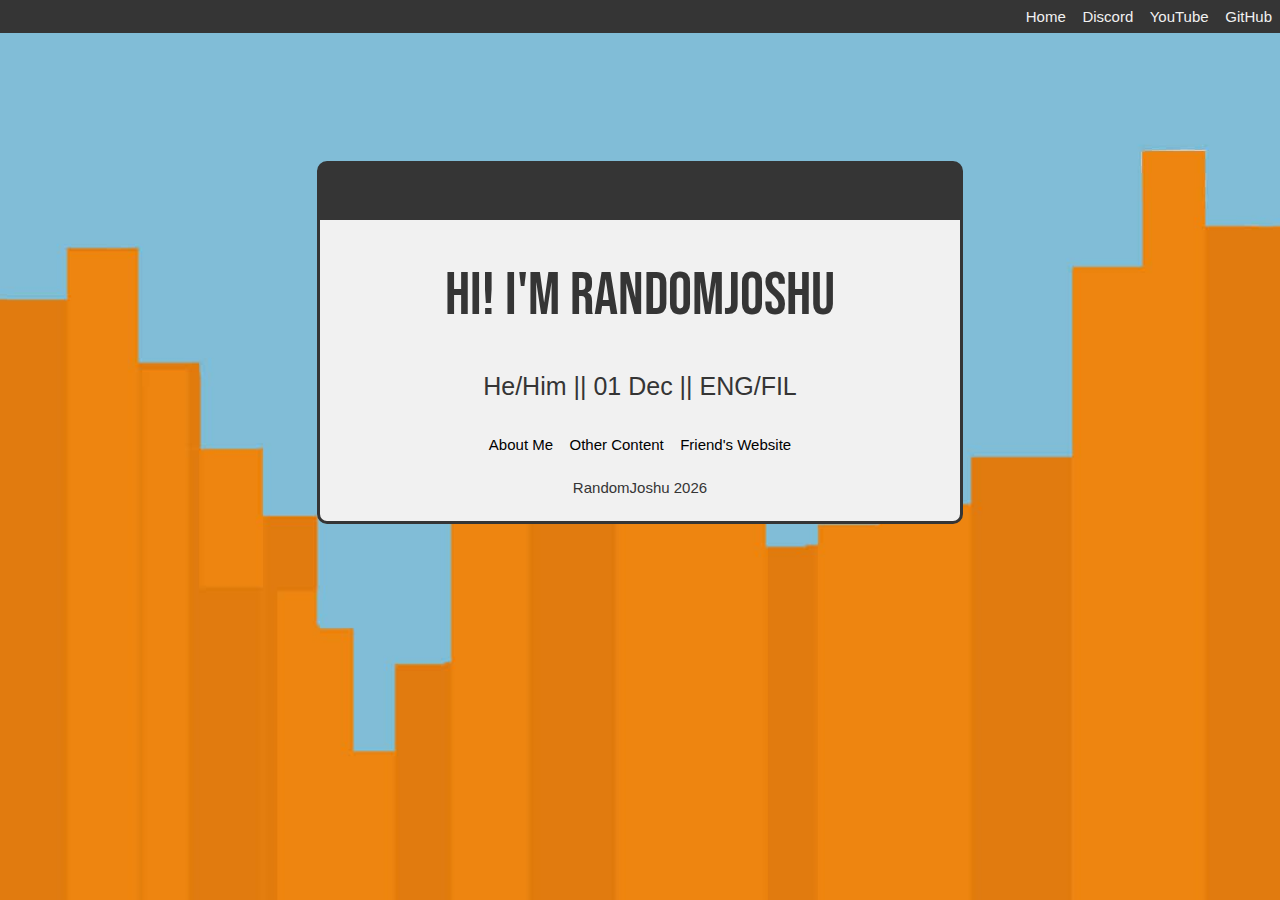
<file: index.html>
<!DOCTYPE html>
<html lang="Eng">
    <head>
        <meta charset="UTF-8">
        <meta name="viewport" content="width=device-width, initial-scale=1,0">
        <title>RandomJoshu</title>
        <meta property="og:url" content="https://tgrnokun1201.github.io/">
        <meta property="og:image" content="/assets/favicon.png">
        <link rel="icon" type="image/x-icon" href="/assets/favicon.png">
        <link rel="stylesheet" href="/style.css">
        <link rel="preconnect" href="https://fonts.googleapis.com">
        <link rel="preconnect" href="https://fonts.gstatic.com" crossorigin>
        <link href="https://fonts.googleapis.com/css2?family=Bebas+Neue&display=swap" rel="stylesheet">
    </head>
    <body>
        <header>
            <a href="#" id="homelink">Home</a>
            &nbsp;&nbsp;
            <a href="https://discord.gg/gaXkk47Jhq" target="_blank">Discord</a>
            &nbsp;&nbsp;
            <a href="https://youtube.com/channel/UCLuken1tR2L1ZnN3aub2dVQ/" target="_blank">YouTube</a>
            &nbsp;&nbsp;
            <a href="https://github.com/tgrnokun1201" target="_blank">GitHub</a>
        </header>
        <div id="home">
            <div id="titlebar"></div>
            <h1>Hi! I'm RandomJoshu</h1>
            <h4>He/Him || 01 Dec || ENG/FIL</h4>

            <div id="misc">
                <a href="#" id="aboutmelink">
                    <button>About Me</button>
                </a>
                <a href="#" id="othercontentlink">
                    <button>Other Content</button>
                </a>
                <a href="https://serifsirf.github.io/" target="_blank">
                    <button>Friend's Website</button>
                </a>
            </div>
            <h5>RandomJoshu 2026</h5>
        </div>

        <div id="aboutme">
            <div id="titlebar"></div>
            <h1>About Me</h1>
            <h5>He/Him || 01 Dec || ENG/FIL</h5>
            <h5>
                Hi, I'm Josh and I like to try and learn new things at my own pace.
                My hobbies are playing Roblox, listening to music, and learning Japanese.
            </h5>
            <h5>
                Favorite song artists: Ado, Joji, Rokudenashi, YOASOBI & Linkin Park
            </h5>
            <h5>&nbsp;</h5>
        </div>

        <div id="othercontent">
            <div id="titlebar"></div>
            <h2>Other Content</h2>
            <a href="https://tgrnokun1201.github.io/oldsite/" target="_blank">
                <h4>Old Version</h4>
            </a>
            <h5>dw there will be more ppl</h5>
            <h5>&nbsp;&nbsp;</h5>
        </div>



        <script src="https://ajax.googleapis.com/ajax/libs/jquery/3.7.1/jquery.min.js"></script>
        <script>

            var homelink = document.getElementById("homelink");
            var aboutmelink = document.getElementById("aboutmelink");
            var othercontentlink = document.getElementById("othercontentlink");

            $(document).ready(function(){
                $('#home').show();
                $('#aboutme').hide();
                $('#othercontent').hide();
            });

            homelink.onclick = function() {
                $('#home').show();
                $('#aboutme').hide();
                $('#othercontent').hide();
            }

            aboutmelink.onclick = function() {
                $('#home').hide();
                $('#aboutme').show();
                $('#othercontent').hide();
            }

            othercontentlink.onclick = function() {
                $('#home').hide();
                $('#aboutme').hide();
                $('#othercontent').show();
            }



        </script>
    </body>
</html>
</file>
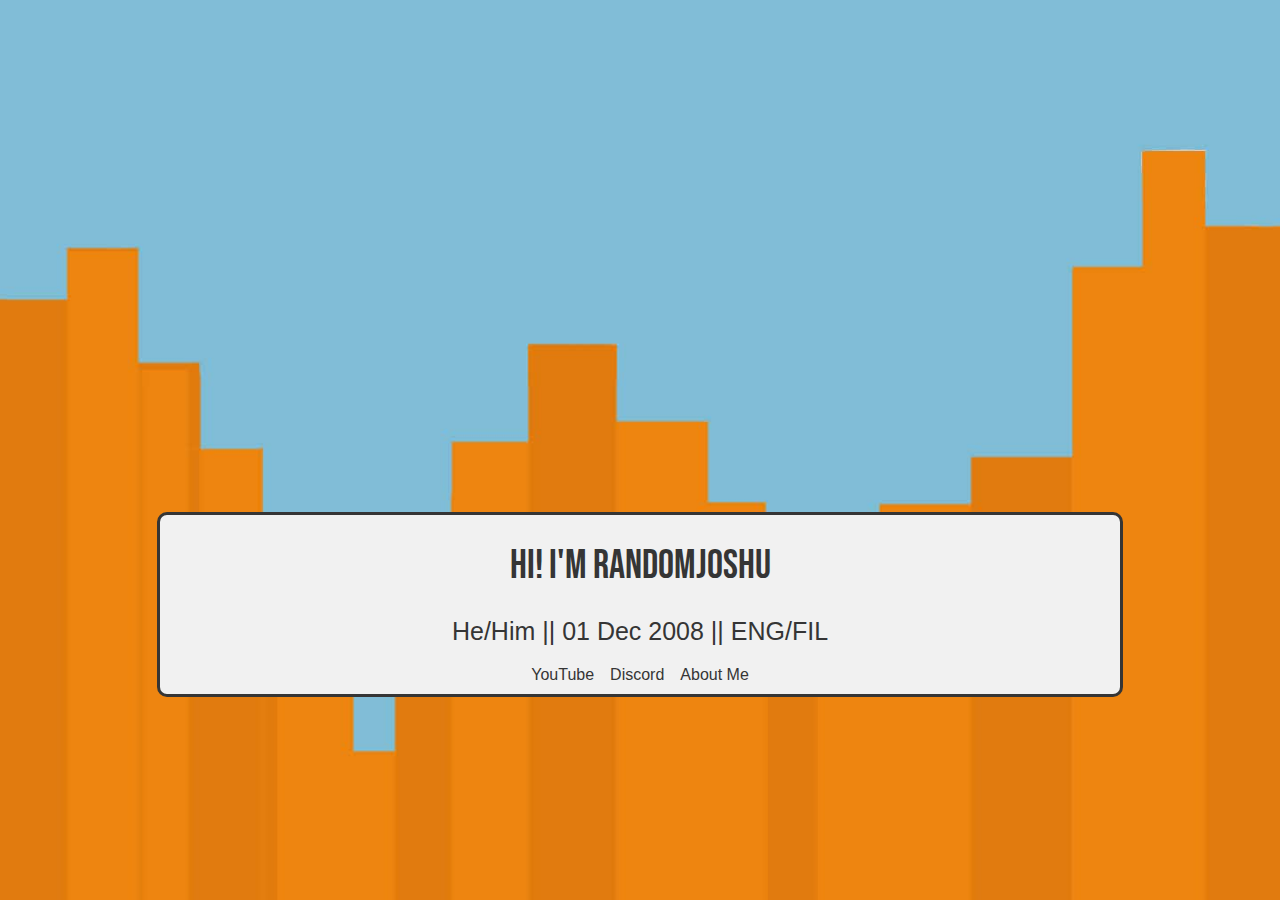
<file: mobile.html>
<!DOCTYPE html>
<html lang="Eng">
    <head>
        <meta charset="UTF-8">
        <meta name="viewport" content="width=device-width, initial-scale=1,0">
        <title>RandomJoshu</title>
        <meta property="og:url" content="https://tgrnokun1201.github.io/mobile">
        <meta property="og:image" content="/assets/favicon.png">
        <link rel="icon" type="image/x-icon" href="/assets/favicon.png">
        <link rel="stylesheet" href="/assets/style_mobile.css">
        <link rel="preconnect" href="https://fonts.googleapis.com">
        <link rel="preconnect" href="https://fonts.gstatic.com" crossorigin>
        <link href="https://fonts.googleapis.com/css2?family=Bebas+Neue&display=swap" rel="stylesheet">
    </head>
    <body>
        <div id="home">
            <h1>Hi! I'm RandomJoshu</h1>
            <h2>He/Him || 01 Dec 2008 || ENG/FIL</h2>
            <a href="myapp://youtube.com/channel/UCLuken1tR2L1ZnN3aub2dVQ">YouTube</a>
            &nbsp;&nbsp;
            <a href="https://discord.gg/gaXkk47Jhq">Discord</a>
            &nbsp;&nbsp;
            <a href="#" id="aboutmelink">About Me</a>
        </div>

        <div id="aboutme">
            <h1>About Me</h1>
            <h2>
                Hi, I'm Josh and I like to try and learn new things at my own pace.
                My hobbies are playing Roblox, listening to music, and learning Japanese.
            </h2>
            <h2>
                Favorite song artists: Ado, Joji, Rokudenashi, YOASOBI & Linkin Park
            </h2>
            <a href="#" id="homelink">Return Home</a>
        </div>



        <script src="https://ajax.googleapis.com/ajax/libs/jquery/3.7.1/jquery.min.js"></script>
        <script>

            var homelink = document.getElementById("homelink");
            var aboutmelink = document.getElementById("aboutmelink");

            $(document).ready(function(){
                $('#home').show();
                $('#aboutme').hide();
            });

            homelink.onclick = function() {
                $('#home').show();
                $('#aboutme').hide();
            }

            aboutmelink.onclick = function() {
                $('#home').hide();
                $('#aboutme').show();
            }



        </script>
    </body>
</html>
</file>
<file: style.css>
body {
    background-image: url(/assets/github-page-bg.png);
    background-repeat: no-repeat;
    background-attachment: fixed;
    background-size: cover;
    background-position-y: 5%;
    margin: 0px;
}

header {
    border: #353535 solid 3px;
    background-color: #353535;
    color: #f1f1f1;
    font-family: sans-serif;
    font-size: 15px;
    padding: 5px;
    text-align: right;
    user-select: none;
}

#home, #aboutme, #othercontent {
    border: #353535 solid 3px;
    border-radius: 10px;
    background: #f1f1f1;
    width: 50%;
    margin: auto;
    margin-top: 10%;
    text-align: center;
    user-select: none;
    display: block;
    animation: mySlide;
    animation-duration: 1s;
    animation-timing-function: ease;
}

#titlebar {
    border: #353535 solid;
    background: #353535;
    padding: 25px;
}

#misc {
    border: none;
    font-family: sans-serif;
}

a:link {
    color: #f1f1f1;
    text-decoration: none;
}

a:hover {
    color: #8dafd4;
}

h1 {
    font-family: "Bebas Neue", sans-serif;
    color: #353535;
    font-size: 60px;
    font-weight: 400;
}

h2 {
    font-family: "Bebas Neue", sans-serif;
    color: #353535;
    font-size: 50px;
    font-weight: 400;
}

h3 {
    font-family: sans-serif;
    color: #353535;
    font-size: 35px;
    font-weight: 400;
}

h4 {
    font-family: sans-serif;
    color: #353535;
    font-size: 25px;
    font-weight: 400;
}

h5 {
    font-family: sans-serif;
    color: #353535;
    font-size: 15px;
    font-weight: 400;
}

button {
    border: none;
    background: none;
    font-size: 15px;
}

@keyframes mySlide{
    from{margin-top: 15%; opacity: 0%;}
    to{margin-top: 10%; opacity: 100%;}
}
</file>
<file: assets/style_mobile.css>
body {
    background-image: url(/assets/github-page-bg.png);
    background-repeat: no-repeat;
    background-attachment: fixed;
    background-size: cover;
    background-position-y: 5%;
    margin: 0%;
}

#home, #aboutme {
    border: #353535 solid 3px;
    border-radius: 10px;
    background: #f1f1f1;
    width: 75%;
    margin: auto;
    margin-top: 40%;
    padding-bottom: 10px;
    text-align: center;
    user-select: none;
    display: block;
}

a:link {
    font-family: sans-serif;
    color: #353535;
    text-decoration: none;
}

a:hover {
    color: #8dafd4;
}

h1 {
    font-family: 'Bebas Neue', sans-serif;
    color: #353535;
    font-size: 40px;
    font-weight: 400;
}

h2 {
    font-family: sans-serif;
    color: #353535;
    font-size: 25px;
    font-weight: 400;
}
</file>
